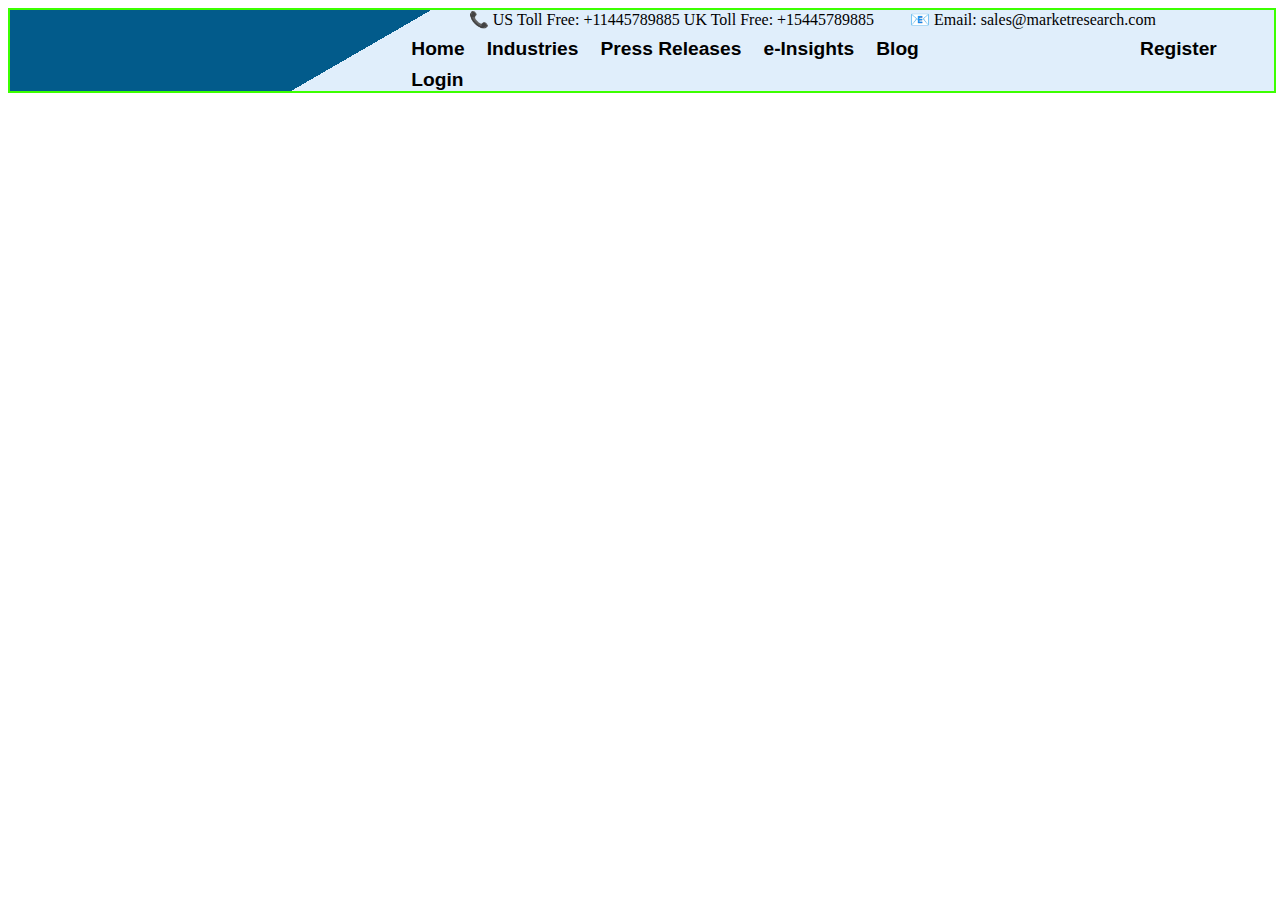
<file: header.html>
<html>

<head>
    <link rel="stylesheet" href="header.css">
</head>
<header>
    <div id="mainbox">
        <div id="left">
            <div id="logo">

            </div>
        </div>
        <div id="right">
            <div id="topbar">
                <div id="contactus">
                    &#128222; US Toll Free: +11445789885
                    <span id="span">UK Toll Free: +15445789885</span>
                    &nbsp; &nbsp; &nbsp; &nbsp; 
                    <span id="span">
                        &#128231; Email: sales@marketresearch.com
                    </span>
                </div>
            </div>
            <div id="botbar">
                <div id="home">
                    Home
                </div>
                <div id="home">
                    Industries
                </div>
                <div id="home">
                    Press Releases
                </div>
                <div id="home">
                    e-Insights
                </div>
                <div id="home">
                    Blog
                </div>
                <div id="regi">
                    Register
                </div>
                <div id="login">
                    Login
                </div>

            </div>
        </div>
    </div>
</header>


</html>
</file>
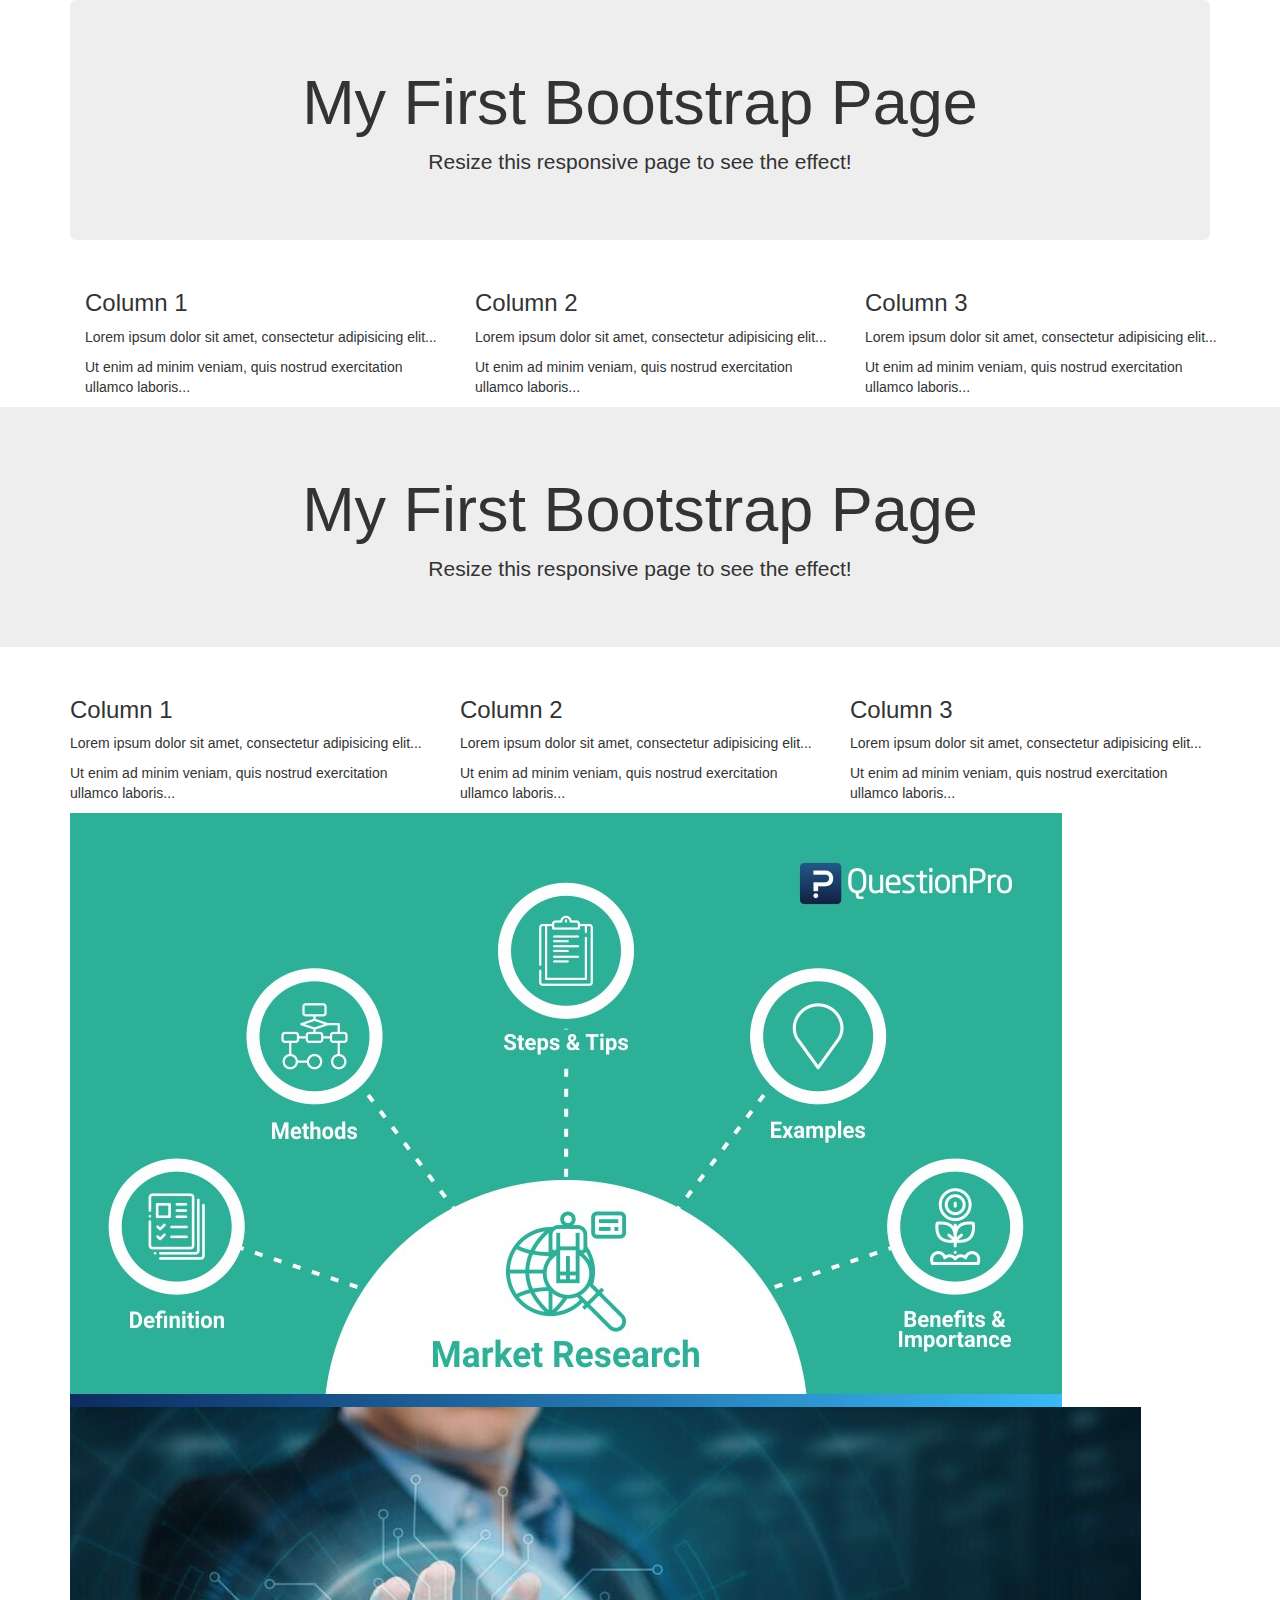
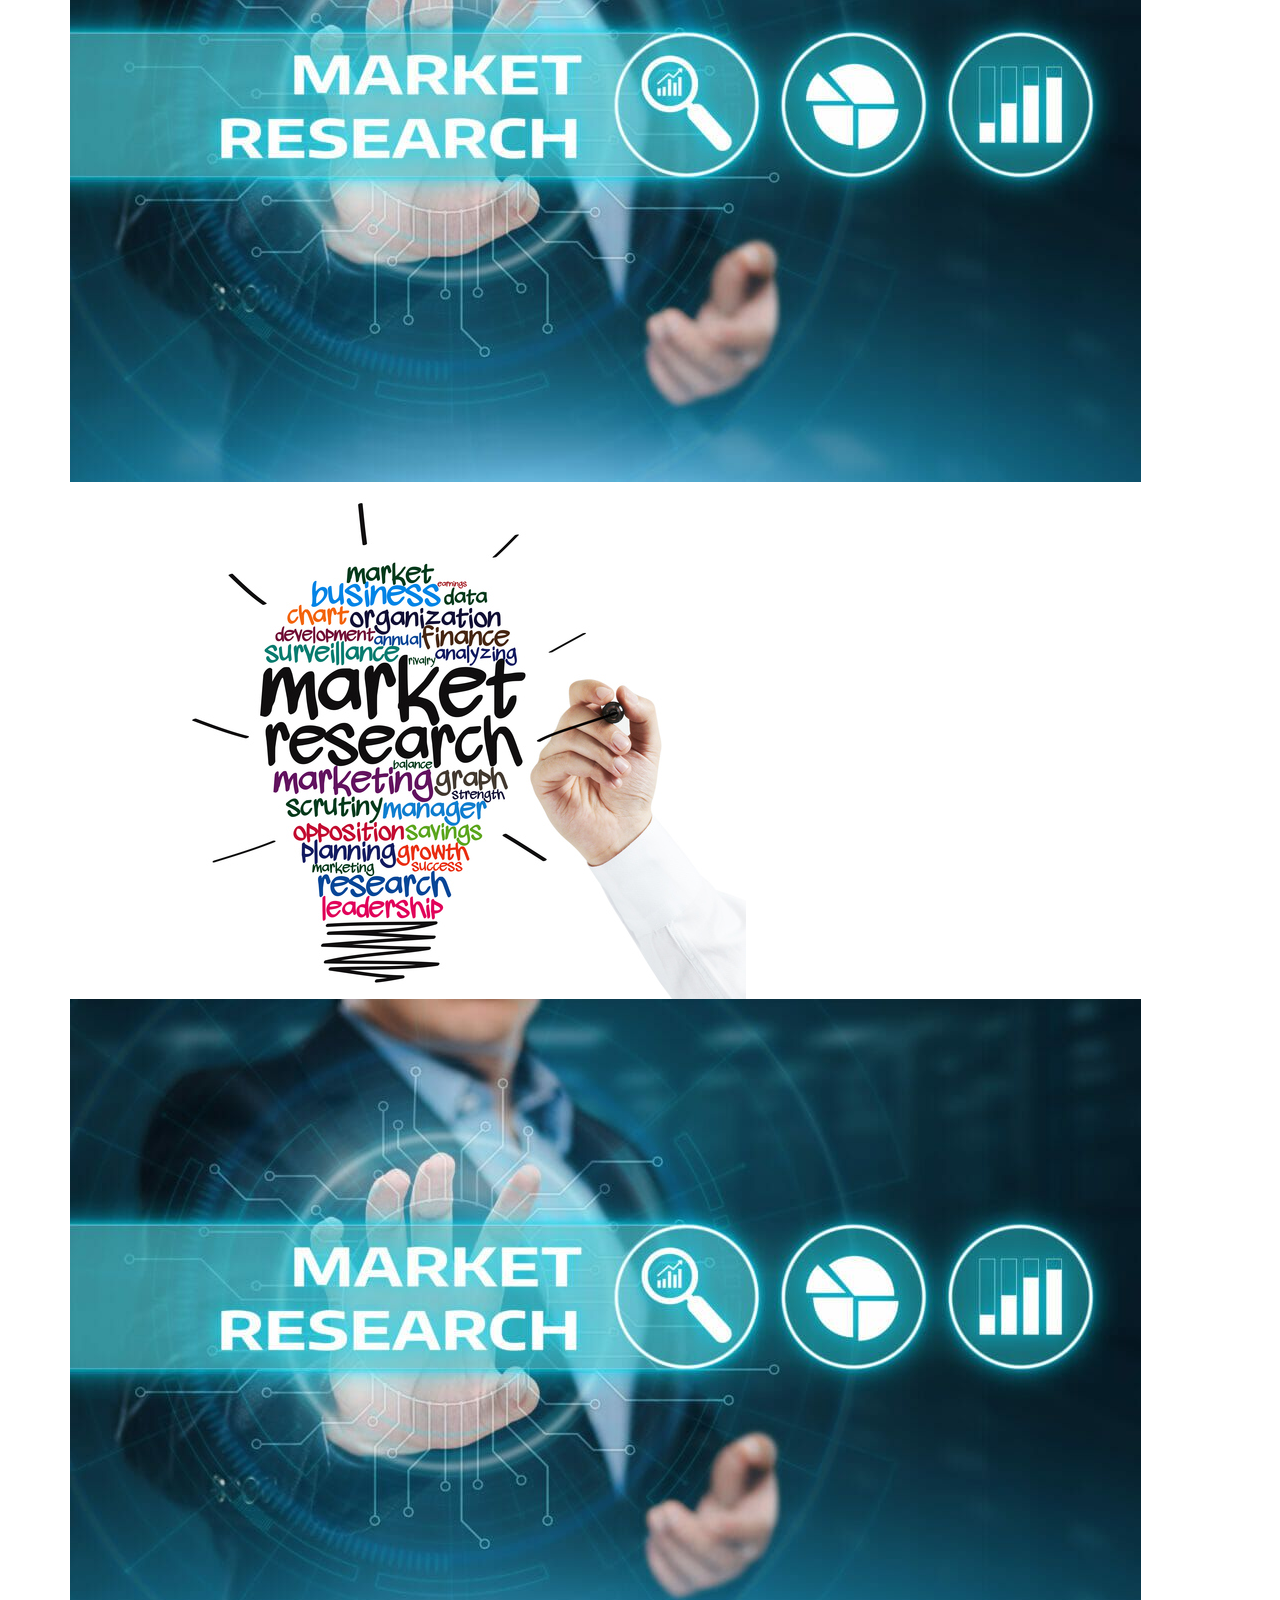
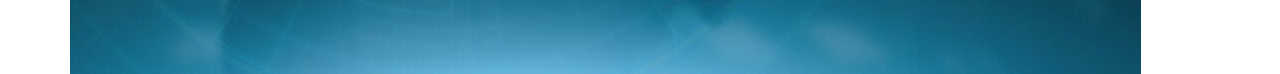
<file: newslide.html>
<html>
    <head>
        <title>Bootstrap Example</title>
        <meta charset="utf-8">
        <meta name="viewport" content="width=device-width, initial-scale=1">
        <link rel="stylesheet" href="https://maxcdn.bootstrapcdn.com/bootstrap/3.4.1/css/bootstrap.min.css">
        <script src="https://ajax.googleapis.com/ajax/libs/jquery/3.6.0/jquery.min.js"></script>
        <script src="https://maxcdn.bootstrapcdn.com/bootstrap/3.4.1/js/bootstrap.min.js"></script>
      </head>
    <body>

        <div class="container">
            <div class="jumbotron text-center">
                <h1>My First Bootstrap Page</h1>
                <p>Resize this responsive page to see the effect!</p> 
              </div>
                
              <div class="container">
                <div class="row">
                  <div class="col-sm-4">
                    <h3>Column 1</h3>
                    <p>Lorem ipsum dolor sit amet, consectetur adipisicing elit...</p>
                    <p>Ut enim ad minim veniam, quis nostrud exercitation ullamco laboris...</p>
                  </div>
                  <div class="col-sm-4">
                    <h3>Column 2</h3>
                    <p>Lorem ipsum dolor sit amet, consectetur adipisicing elit...</p>
                    <p>Ut enim ad minim veniam, quis nostrud exercitation ullamco laboris...</p>
                  </div>
                  <div class="col-sm-4">
                    <h3>Column 3</h3>        
                    <p>Lorem ipsum dolor sit amet, consectetur adipisicing elit...</p>
                    <p>Ut enim ad minim veniam, quis nostrud exercitation ullamco laboris...</p>
                  </div>
                </div>
              </div>
              
        </div>
        <div class="jumbotron text-center">
            <h1>My First Bootstrap Page</h1>
            <p>Resize this responsive page to see the effect!</p> 
          </div>
            
          <div class="container">
            <div class="row">
              <div class="col-sm-4">
                <h3>Column 1</h3>
                <p>Lorem ipsum dolor sit amet, consectetur adipisicing elit...</p>
                <p>Ut enim ad minim veniam, quis nostrud exercitation ullamco laboris...</p>
              </div>
              <div class="col-sm-4">
                <h3>Column 2</h3>
                <p>Lorem ipsum dolor sit amet, consectetur adipisicing elit...</p>
                <p>Ut enim ad minim veniam, quis nostrud exercitation ullamco laboris...</p>
              </div>
              <div class="col-sm-4">
                <h3>Column 3</h3>        
                <p>Lorem ipsum dolor sit amet, consectetur adipisicing elit...</p>
                <p>Ut enim ad minim veniam, quis nostrud exercitation ullamco laboris...</p>
              </div>
            </div>
          </div>
          <div class="container">
            <div id="devCarousel" class="carousel slide" data-ride="carousel">
                
                <div class="carousel-inner">
                    <div class="item active slideDiv">
                        <img src="Image/MarketResearch.jpg" alt="slider"/>
                    </div>
                    <div class="item slideDiv">
                        <img src="Image/mar.jpeg" alt="slider"/>
                    </div>
                    <div class="item slideDiv">
                        <img src="Image/marketresearch1.jpg" alt="slider"/>
                    </div>
            </div>
          </div>
          
          <div id="carouselExampleSlidesOnly" class="carousel slide" data-ride="carousel">
            <div class="carousel-inner">
              <div class="carousel-item active">
                <img class="d-block w-100" src="Image/mar.jpeg" alt="First slide">
              </div>
              <div class="carousel-item">
                <img class="d-block w-100" src="Image/marketresearch1.jpg" alt="Second slide">
              </div>
              <div class="carousel-item">
                <img class="d-block w-100" src="Image/mar.jpeg" alt="Third slide">
              </div>
            </div>
          </div>
    </body>

</html>
</file>
<file: header.css>
#mainbox{
    /* height: 400px; */
    width: 100%;
    border: 2px solid rgb(60, 255, 0);
    display: flex;
    background-image: linear-gradient( 150deg, #025b8b 30%, rgb(224, 238, 251) 30%);
}

#left{
    /* height: 150px; */
    width: 10%;
    /* border: 2px solid rgb(60, 255, 0); */
    float: left;
}
#right{
    /* height: 300px; */
    width:70%;
    /* border: 2px solid rgb(60, 255, 0); */
    float: left;
    margin-left: 20%;
}
#topbar{
    /* height: 100px; */
    width:100%;
    /* border: 2px solid rgb(34, 0, 255); */
    float: left;
    /* margin-top: 2%; */
    
}
#contactus{
    margin-left: 9%;
}
#botbar{
    /* height: 100px; */
    width:100%;
    /* border: 2px solid rgb(0, 0, 0); */
    float: left;
    /* margin-top: 5%; */
}
#home{
    /* height: 30px; */
    /* width: 10%; */
    margin-left: 2.5%;
    /* border: 2px solid rgb(0, 0, 0); */
    float: left;
    font-size: larger;
    font-weight: bolder;
    font-family: 'Franklin Gothic Medium', 'Arial Narrow', Arial, sans-serif;
    margin-top: 1%;
}
#home:hover {
    background-color: rgb(249, 4, 4);
    color: black;
}
#regi{
    /* height: 30px; */
    width: 10%;
    margin-left: 25%;
    /* border: 2px solid rgb(0, 0, 0); */
    float: left;
    font-size: larger;
    font-weight: bolder;
    margin-top: 1%;
    font-family: 'Franklin Gothic Medium', 'Arial Narrow', Arial, sans-serif;
}
#regi:hover {
    background-color: rgb(249, 4, 4);
    color: black;
}
#login{
    margin-top: 1%;
    /* height: 30px; */
    width: 10%;
    margin-left: 2.5%;
    /* border: 2px solid rgb(0, 0, 0); */
    float: left;
    font-size: larger;
    font-weight: bolder;
    font-family: 'Franklin Gothic Medium', 'Arial Narrow', Arial, sans-serif;
}
#login:hover {
    background-color: rgb(249, 4, 4);
    color: black;
}
</file>
